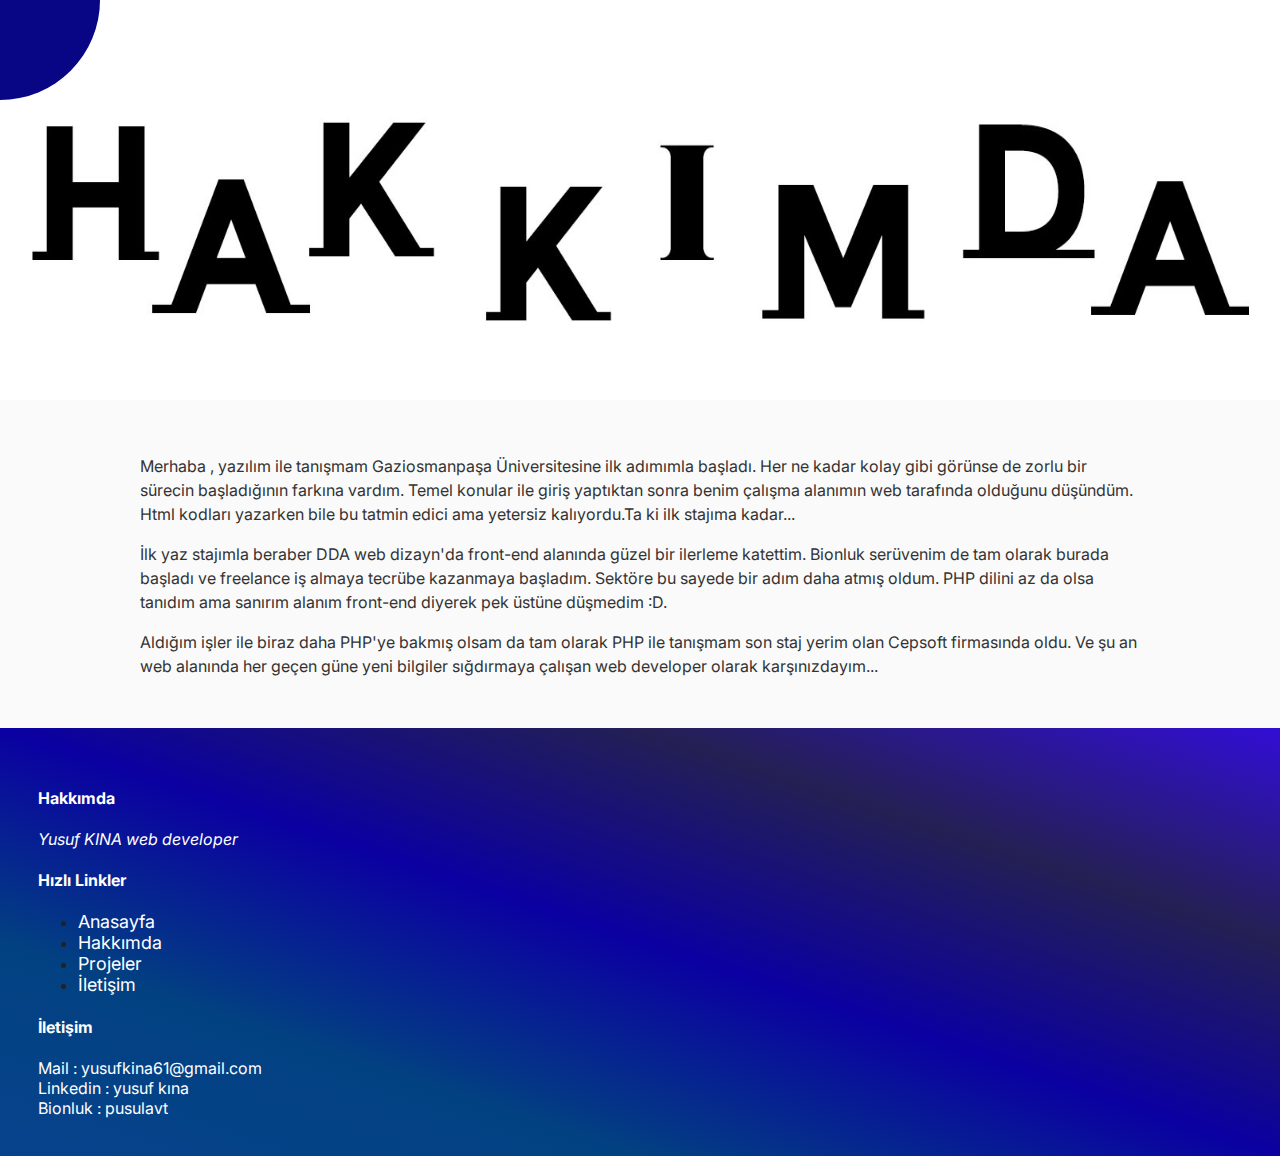
<file: hakkimda.html>
<!DOCTYPE html>
<html lang="en">
  <head>
    <meta charset="UTF-8" />
    <meta http-equiv="X-UA-Compatible" content="IE=edge" />
    <meta name="viewport" content="width=device-width, initial-scale=1.0" />
    <link
      rel="stylesheet"
      href="https://cdnjs.cloudflare.com/ajax/libs/font-awesome/6.1.1/css/all.min.css"
      integrity="sha512-KfkfwYDsLkIlwQp6LFnl8zNdLGxu9YAA1QvwINks4PhcElQSvqcyVLLD9aMhXd13uQjoXtEKNosOWaZqXgel0g=="
      crossorigin="anonymous"
      referrerpolicy="no-referrer"
    />
    
    <link href="https://cdn.jsdelivr.net/npm/bootstrap@5.3.2/dist/css/bootstrap.min.css" rel="stylesheet" integrity="sha384-T3c6CoIi6uLrA9TneNEoa7RxnatzjcDSCmG1MXxSR1GAsXEV/Dwwykc2MPK8M2HN" crossorigin="anonymous">
    <link rel="stylesheet" href="css/style.css" />
    <title>YK</title>
  </head>
  <body>
    <div class="menu">
 
      <div class="circle-container">
        <div class="circle">
          <button id="close">
            <i class="fas fa-times"></i>
          </button>
          <button id="open">
            <i class="fa fa-bars"></i>
          </button>
        </div>
      </div>
    
      <section>
        
            <img src="img/about.jpg" alt="" class="section-about">
       
      </section>

      <div class="content">
        <p class="about-beginning">
          Merhaba , yazılım ile tanışmam Gaziosmanpaşa Üniversitesine ilk adımımla başladı.
          Her ne kadar kolay gibi görünse de zorlu bir sürecin başladığının farkına vardım.
          Temel konular ile giriş yaptıktan sonra benim çalışma alanımın web tarafında olduğunu düşündüm.
          Html kodları yazarken bile bu tatmin edici ama yetersiz kalıyordu.Ta ki ilk stajıma kadar...
      </p>
      <p>
       İlk yaz stajımla beraber DDA web dizayn'da front-end alanında güzel bir ilerleme katettim.
       Bionluk serüvenim de tam olarak burada başladı ve freelance iş almaya tecrübe kazanmaya başladım.
       Sektöre bu sayede bir adım daha atmış oldum. PHP dilini az da olsa tanıdım ama sanırım alanım front-end diyerek 
       pek üstüne düşmedim :D.
      </p>
      <p>
        Aldığım işler ile biraz daha PHP'ye bakmış olsam da tam olarak PHP ile tanışmam son staj yerim olan Cepsoft firmasında
        oldu. Ve şu an web alanında her geçen güne yeni bilgiler sığdırmaya çalışan web developer olarak karşınızdayım...
      </p>
       
       
      </div>


      <footer class="footer-section">
        <div class="container">
          <div class="row">
            <div class="col-md-4">
              <h4 class="footer-text">Hakkımda</h4>
              <p class="footer-text"><i>Yusuf KINA web developer</i></p>
            </div>
            <div class="col-md-4">
              <h4 class="footer-text">Hızlı Linkler</h4>
              <ul class="list-unstyled">
                <li class="mt-1"><a href="#" class="footerlink">Anasayfa</a></li>
                <li class="mt-1"><a href="#" class="footerlink">Hakkımda</a></li>
                <li class="mt-1"><a href="#" class="footerlink">Projeler</a></li>
                <li class="mt-1"><a href="#" class="footerlink">İletişim</a></li>
              </ul>
            </div>
            <div class="col-md-4">
              <h4 class="footer-text">İletişim</h4>
              <a href="mailto:yusufkina61@gmail.com" class="footer-contact">Mail : yusufkina61@gmail.com</a>
              <a href="" class="footer-contact">Linkedin : yusuf kına</a>
              <a href="" class="footer-contact">Bionluk : pusulavt</a>
            </div>
          </div>

        </div>
      </footer>

    </div>
        
      
   

    <nav>
      <ul>
        <li><a href="index.html" class="nav-a"><i class="fas fa-home"></i> Anasayfa</a></li>
        <li><a href="iletisim.html" class="nav-a"><i class="fas fa-envelope"></i> İletişim</a></li>
        <li><a href="hakkimda.html" class="nav-a"><i class="fas fa-user-alt"></i> Hakkımda</a></li>
      </ul>
    </nav>
    <script src="/js/app.js"></script>
    <script src="https://cdn.jsdelivr.net/npm/@popperjs/core@2.11.8/dist/umd/popper.min.js" integrity="sha384-I7E8VVD/ismYTF4hNIPjVp/Zjvgyol6VFvRkX/vR+Vc4jQkC+hVqc2pM8ODewa9r" crossorigin="anonymous"></script>
    <script src="https://cdn.jsdelivr.net/npm/bootstrap@5.3.2/dist/js/bootstrap.min.js" integrity="sha384-BBtl+eGJRgqQAUMxJ7pMwbEyER4l1g+O15P+16Ep7Q9Q+zqX6gSbd85u4mG4QzX+" crossorigin="anonymous"></script>
  </body>
</html>
</file>
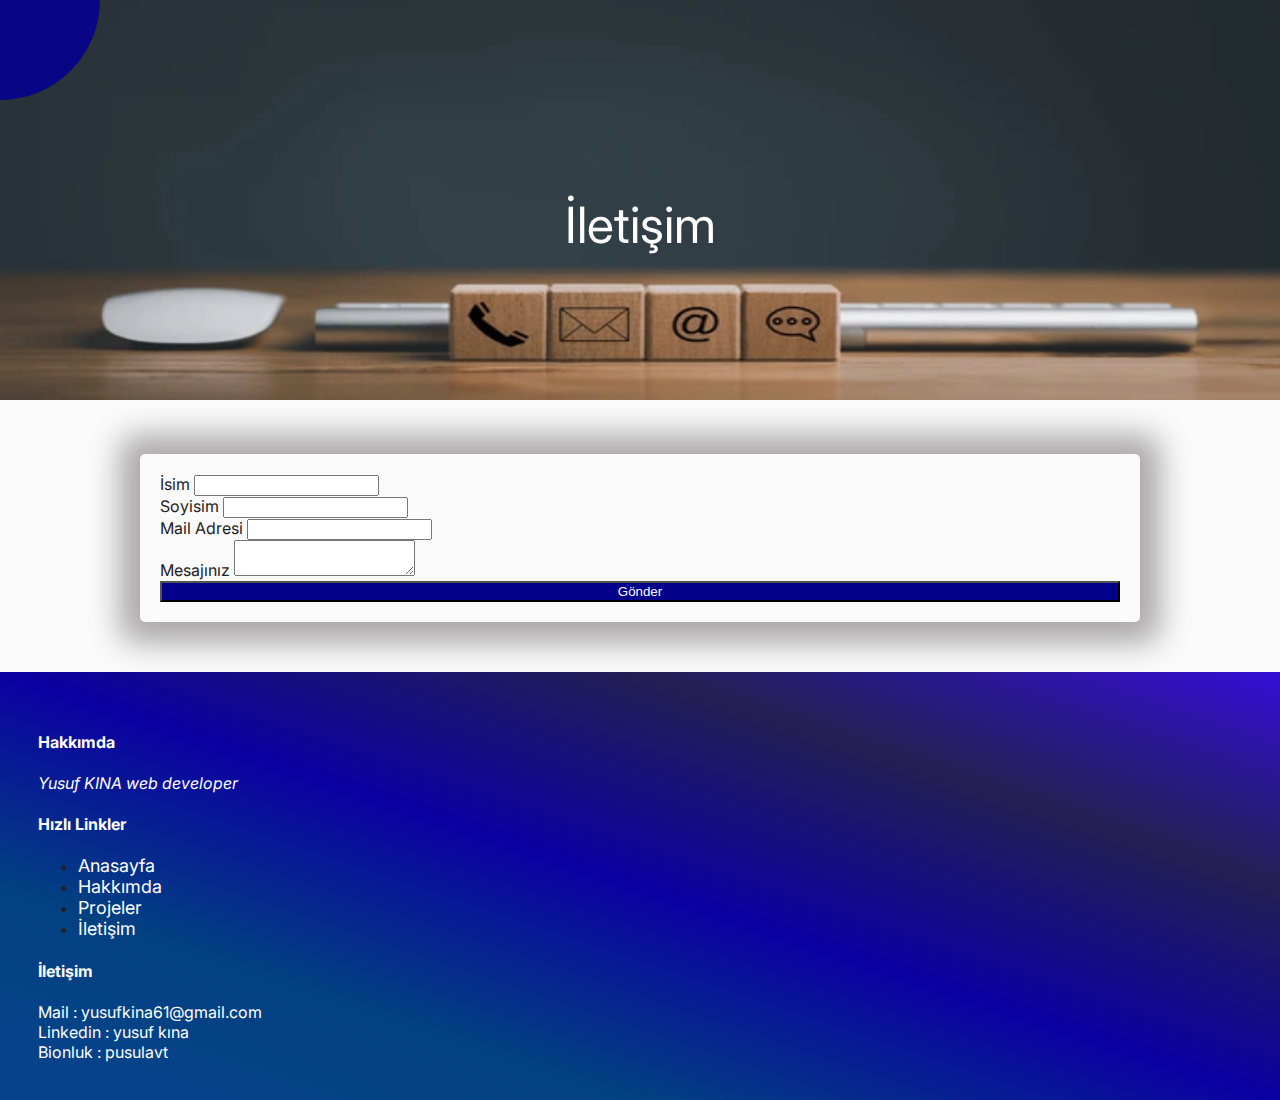
<file: iletisim.html>
<!DOCTYPE html>
<html lang="en">
  <head>
    <meta charset="UTF-8" />
    <meta http-equiv="X-UA-Compatible" content="IE=edge" />
    <meta name="viewport" content="width=device-width, initial-scale=1.0" />
    <link
      rel="stylesheet"
      href="https://cdnjs.cloudflare.com/ajax/libs/font-awesome/6.1.1/css/all.min.css"
      integrity="sha512-KfkfwYDsLkIlwQp6LFnl8zNdLGxu9YAA1QvwINks4PhcElQSvqcyVLLD9aMhXd13uQjoXtEKNosOWaZqXgel0g=="
      crossorigin="anonymous"
      referrerpolicy="no-referrer"
    />
    
    <link href="https://cdn.jsdelivr.net/npm/bootstrap@5.3.2/dist/css/bootstrap.min.css" rel="stylesheet" integrity="sha384-T3c6CoIi6uLrA9TneNEoa7RxnatzjcDSCmG1MXxSR1GAsXEV/Dwwykc2MPK8M2HN" crossorigin="anonymous">
    <link rel="stylesheet" href="css/style.css" />
    <title>YK</title>
  </head>
  <body>
    <div class="menu">
 
      <div class="circle-container">
        <div class="circle">
          <button id="close">
            <i class="fas fa-times"></i>
          </button>
          <button id="open">
            <i class="fa fa-bars"></i>
          </button>
        </div>
      </div>
    
      <section class="">
        <img src="img/contact.png" alt="" class="section-bg">
        <div class="title-contact">
            <span class="d-block">İletişim</span>
            
        </div>
      </section>

      <div class="content">
        
        <form class="row form-div"> 
        <div class="col-md-6 mb-3">
            <label for="name" class="form-label">İsim</label>
            <input type="text" class="form-control" id="name">
          </div>
          <div class="col-md-6 mb-3">
            <label for="surname" class="form-label">Soyisim</label>
            <input type="text" class="form-control" id="surname">
          </div>
          <div class="col-md-12 mb-3">
            <label for="email" class="form-label">Mail Adresi</label>
            <input type="email" class="form-control" id="email" aria-describedby="email">
          </div>
          <div class="col-md-12 mb-3">
            <label for="message" class="form-label">Mesajınız</label>
            <textarea id="message" class="form-control"></textarea>
          </div>
          <div class="col-md-4 col-12 offset-md-4">
              <button type="submit" class="btn btn-sub">Gönder</button>
          </div>
         
        </form>
       
       
      </div>


      <footer class="footer-section">
        <div class="container">
          <div class="row">
            <div class="col-md-4">
              <h4 class="footer-text">Hakkımda</h4>
              <p class="footer-text"><i>Yusuf KINA web developer</i></p>
            </div>
            <div class="col-md-4">
              <h4 class="footer-text">Hızlı Linkler</h4>
              <ul class="list-unstyled">
                <li class="mt-1"><a href="#" class="footerlink">Anasayfa</a></li>
                <li class="mt-1"><a href="#" class="footerlink">Hakkımda</a></li>
                <li class="mt-1"><a href="#" class="footerlink">Projeler</a></li>
                <li class="mt-1"><a href="#" class="footerlink">İletişim</a></li>
              </ul>
            </div>
            <div class="col-md-4">
              <h4 class="footer-text">İletişim</h4>
              <a href="mailto:yusufkina61@gmail.com" class="footer-contact">Mail : yusufkina61@gmail.com</a>
              <a href="" class="footer-contact">Linkedin : yusuf kına</a>
              <a href="" class="footer-contact">Bionluk : pusulavt</a>
            </div>
          </div>

        </div>
      </footer>

    </div>
        
      
   

    <nav>
      <ul>
        <li><a href="index.html" class="nav-a"><i class="fas fa-home"></i> Anasayfa</a></li>
        <li><a href="iletisim.html" class="nav-a"><i class="fas fa-envelope"></i> İletişim</a></li>
        <li><a href="hakkimda.html" class="nav-a"><i class="fas fa-user-alt"></i> Hakkımda</a></li>
      </ul>
    </nav>
    <script src="/js/app.js"></script>
    <script src="https://cdn.jsdelivr.net/npm/@popperjs/core@2.11.8/dist/umd/popper.min.js" integrity="sha384-I7E8VVD/ismYTF4hNIPjVp/Zjvgyol6VFvRkX/vR+Vc4jQkC+hVqc2pM8ODewa9r" crossorigin="anonymous"></script>
    <script src="https://cdn.jsdelivr.net/npm/bootstrap@5.3.2/dist/js/bootstrap.min.js" integrity="sha384-BBtl+eGJRgqQAUMxJ7pMwbEyER4l1g+O15P+16Ep7Q9Q+zqX6gSbd85u4mG4QzX+" crossorigin="anonymous"></script>
  </body>
</html>
</file>
<file: css/style.css>
@import url('https://fonts.googleapis.com/css2?family=Inter:wght@500&display=swap');

* {
  box-sizing: border-box;
}

body {
  font-family: 'Inter', sans-serif ;
  background-color: #333;
  color: #222;
  margin: 0;
  overflow-x: hidden;
}
.menu{
    background-color: #fafafa;
    transform-origin: top left;
    transition: transform 0.5s linear;
    width: 100vw;
    min-height: 100vh;
}
.menu.show-nav{
    transform: rotate(-20deg);
}
.circle-container{
    position: fixed;
    top: -100px;
    left: -100px;
    z-index: 999;
}

.circle{
    background-color: #080685;
    height: 200px;
    width: 200px;
    border-radius: 50%;
    position: relative;
    transition: transform 0.5s linear;
}
.circle button{
    position: absolute;
    top: 50%;
    left: 50%;
    height: 100px;
    background-color: transparent;
    color: #fff;
    border: none;
    font-size: 26px;
}

.circle button:focus{
    outline: none;
}
.circle button#open{
    left: 60%;
}
.circle button#close{
    top: 60%;
    transform: rotate(90deg);
    transform-origin: top left;
}
.menu.show-nav .circle{
    transform: rotate(-70deg);
}
.content{
    max-width: 1000px;
    margin: 50px auto;
}

.content h1{
    margin: 0;
    margin-bottom: 15px;
}

.content p{
    color: #333;
    line-height: 1.5;
    
}
.content h2{
    text-align: center;
}
nav{
    position: fixed;
    bottom: 25%;
    left: 0;

}
nav ul{
    list-style: none;
    padding-left:30px ;
}
nav ul li{
    text-transform: uppercase;
    color: #fff;
    margin: 40px -20px;
    transform: translateX(-100%);
    transition: transform 0.4s ease;
}

nav ul li+li{
    margin-left: 0;
    transform: translateX(-150%);
}
nav ul li+li+li{
    margin-left: 10px;
    transform: translateX(-200%);
}
.menu.show-nav + nav li{
    transform: translateX(0);
    transition-delay: 0.3s ;
}
.home-img{
    width: 100%;
    height: 400px;
}
.section-homeimg {
    text-align: center; 
    width: 100%;
    height: 500px;
  }
  .section-bg {
    text-align: center; 
    width: 100%;
    height: 400px;
    background-repeat: no-repeat;
  }
.section-about{
    text-align: center; 
    width: 100%;
    height: 400px;
    background-repeat: no-repeat;
}
  .title-home {
    font-weight: bold;
    font-size: 50px;
    color:#ffff ;
    text-align: center;
  }
  .title-contact {
    position: absolute;
    top: 25%;
    left: 50%;
    transform: translate(-50%, -50%); 
    color:#ffff ;
    font-size: 50px;
    text-align: center;
  }
.ability-p{
    width: 23%;
    box-sizing: border-box; 
    padding: 10px;
    font-family: Courier, monospace;
    font-weight: bold;
    text-align: center;
    font-size: 20px;
    box-shadow: 1px 2px 6px 3px #02008b;
    border-radius: 3px;
    margin: 1%;
}
.ability-div {
    display: flex;
    flex-wrap: wrap;
}
.detail-btn{
    border-radius: 5px;
    border: none;
    background-color: #02008b;
    color: #fff;
    width: 100%;
}
.btn:hover{
    background-color: #2421b9;
    font-weight: bold;
    color: #f7f7f7;
}
.card-title{
    text-align: center;
}
.card-text{
    text-align: center;
}
.card-img-top{
    height: 232px;
}
.footer-section{
    background: linear-gradient(to right top, #07438d, #024181, #0b00a2, #242053, #320ed6);
    padding: 3%;
}
.footerlink{
    text-decoration: none;
    color: white;
    list-style: none;
    font-size: 18px;
}
.footer-contact{
    color: white;
    text-decoration: none;
    display: block;
}
.btn-sub{
    width: 100%;
    background-color: #02008b;
    color: white;

}
.form-div{
    box-shadow:0px 1px 30px 20px #aaa8a8;
    border-radius: 5px;
    padding: 20px;
}
.cards{
    display: flex;

}
.panel{
    background-size: auto 100%;
    background-position: center;
    background-repeat: no-repeat;
    height: 50vh;
    border-radius: 50px;
    cursor: pointer;
    flex: 0.5;
    margin: 10px;
    position: relative;
    transition: flex 0.7s ease-in;
}
.panel h3{
    font-size: 25px;
    font-weight: bold;
    color: #fff;
    position: absolute;
    bottom: 20px;
    left: 50%;
    margin: 0px;
    opacity: 0;
}
.panel.active{
    flex:3;
}

.panel.active h3{
    opacity: 1;
    transition: opacity 0.3s ease-in 0.4s;
}
@media (max-width : 600px){
    .cards{
        width: 100vm;
    }
    .panel:nth-of-type(4),
    .panel:nth-of-type(5){
        display: none;
    }
}
.footer-text{
    color: white;
}
.nav-a{
    color: white;
    text-decoration: none;
}


.project-div{
    margin-left: 5%;
}
.project-div p{
    color: gray;
}
.detail-bg{
    background-color: #edf3fa;
}
.project-public p{
    margin-bottom: 0;
    padding: 2%;
}
.project-public h1{
    padding-left: 2%;
}
@media(max-width:768px){
  .section-homeimg{
    height: 180px;
  }
  .title-home{
    font-size: 25px;
  }
  .panel{
    height: 30vh;
  }
  .card{
    width: 90% !important;
    margin-left: 1%;
  }
  .section-bg{
    height: 200px;
  }
  .title-contact{
    top: 10%;
  }
}
@media (max-width: 768px) {
  .menu {
    min-height: 100vh;
  }
  .content {
    padding: 20px;
  }
}
</file>
